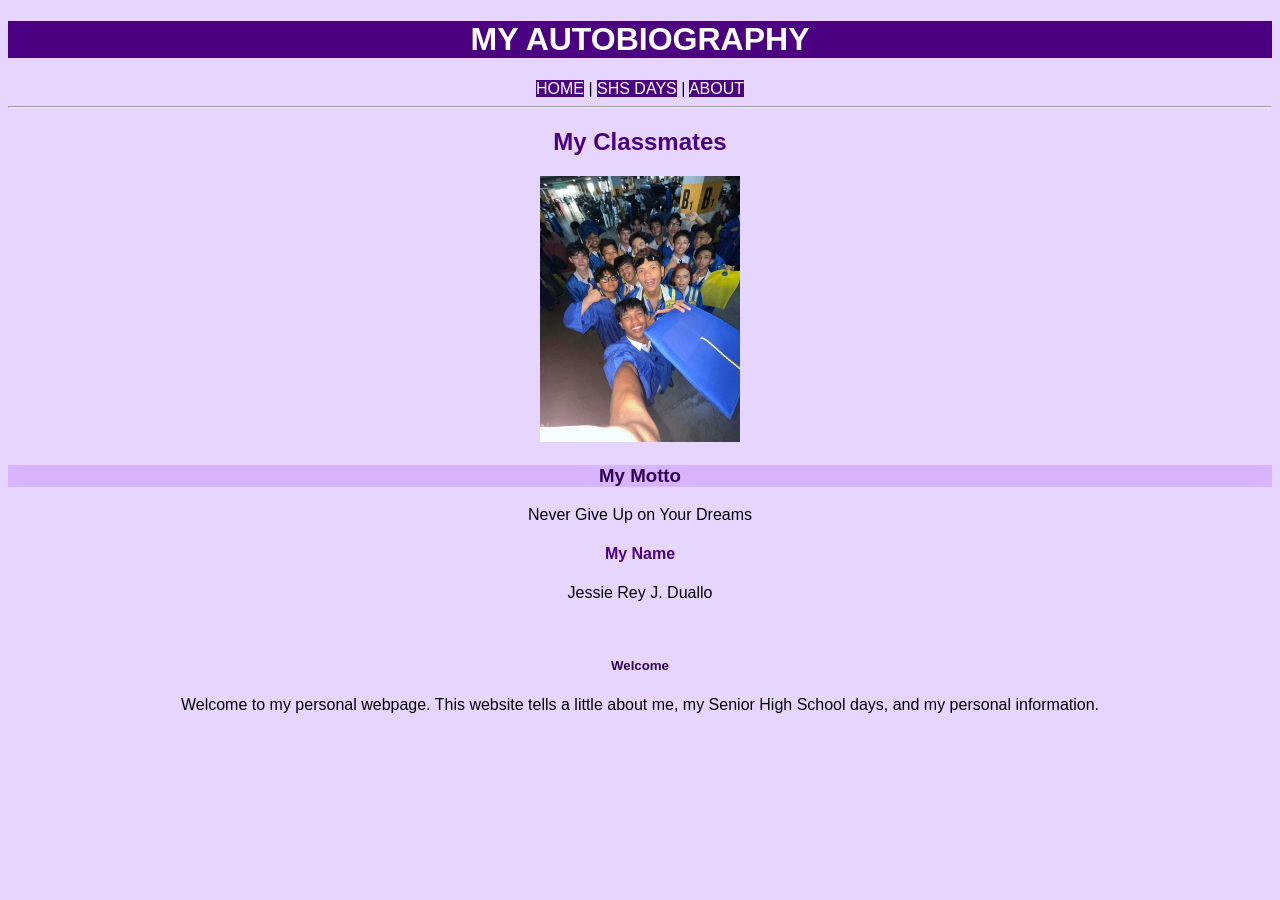
<file: index.html>
<!DOCTYPE html>
<html lang="en">
<head>
    <meta charset="UTF-8">
    <meta name="viewport" content="width=device-width, initial-scale=1.0">
    <title>My Autobiography</title>
    <link rel="stylesheet" href="stylesheet.css">
</head>
<body>

    <h1>MY AUTOBIOGRAPHY</h1> 

    <a href="index.html">HOME</a> |
    <a href="shs.html">SHS DAYS</a> |
    <a href="about.html">ABOUT</a>

    <hr>

    <h2>My Classmates</h2>
    <img src="myclassmates.jpg" alt="My Classmates" width="200">

    <h3>My Motto</h3>
    <p>Never Give Up on Your Dreams</p>

    <h4>My Name</h4>
    <p>Jessie Rey J. Duallo</p>

    <br>

    <h5>Welcome</h5>
    <p>
    Welcome to my personal webpage. This website tells a little
    about me, my Senior High School days, and my personal information.
    </p>

</body>
</html>
</file>
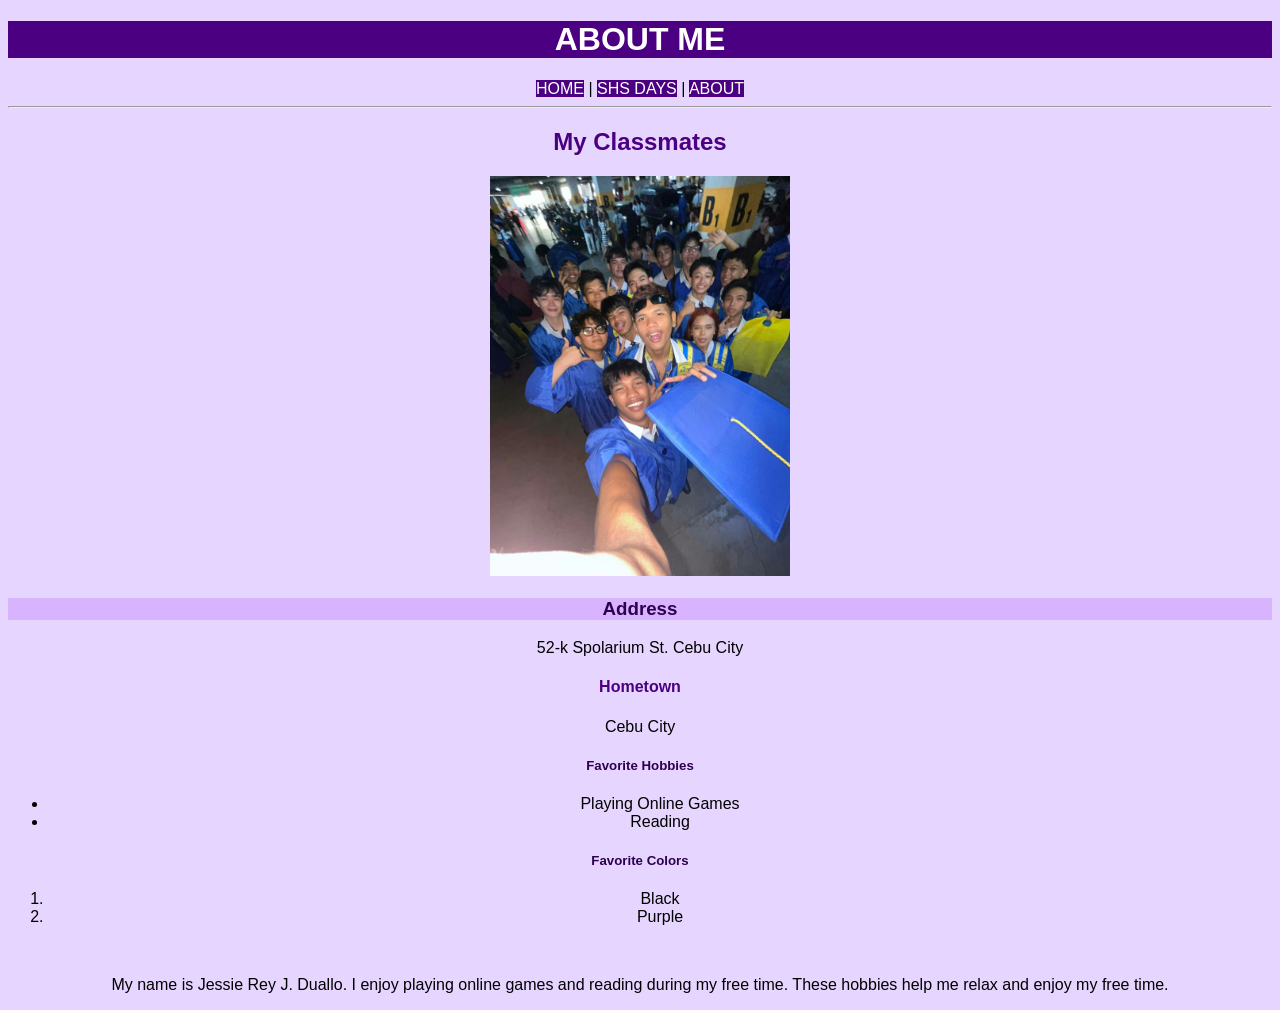
<file: about.html>
<!DOCTYPE html>
<html lang="en">
<head>
    <meta charset="UTF-8">
    <meta name="viewport" content="width=device-width, initial-scale=1.0">
    <title>About Me</title>
    <link rel="stylesheet" href="stylesheet.css">
</head>
<body>

    <h1>ABOUT ME</h1>

    <a href="index.html">HOME</a> |
    <a href="shs.html">SHS DAYS</a> |
    <a href="about.html">ABOUT</a>

    <hr>

    <h2>My Classmates</h2>
    <img src="myclassmates.jpg" alt="My Classmates" width="300">

    <h3>Address</h3>
    <p>52-k Spolarium St. Cebu City</p>

    <h4>Hometown</h4>
    <p>Cebu City</p>

    <h5>Favorite Hobbies</h5>

    <ul>
        <li>Playing Online Games</li>
        <li>Reading</li>
    </ul>

    <h5>Favorite Colors</h5>

    <ol>
        <li>Black</li>
        <li>Purple</li>
    </ol>

    <br>

    <p>
    My name is Jessie Rey J. Duallo. I enjoy playing online games and
    reading during my free time. These hobbies help
    me relax and enjoy my free time.
    </p>

</body>
</html>
</file>
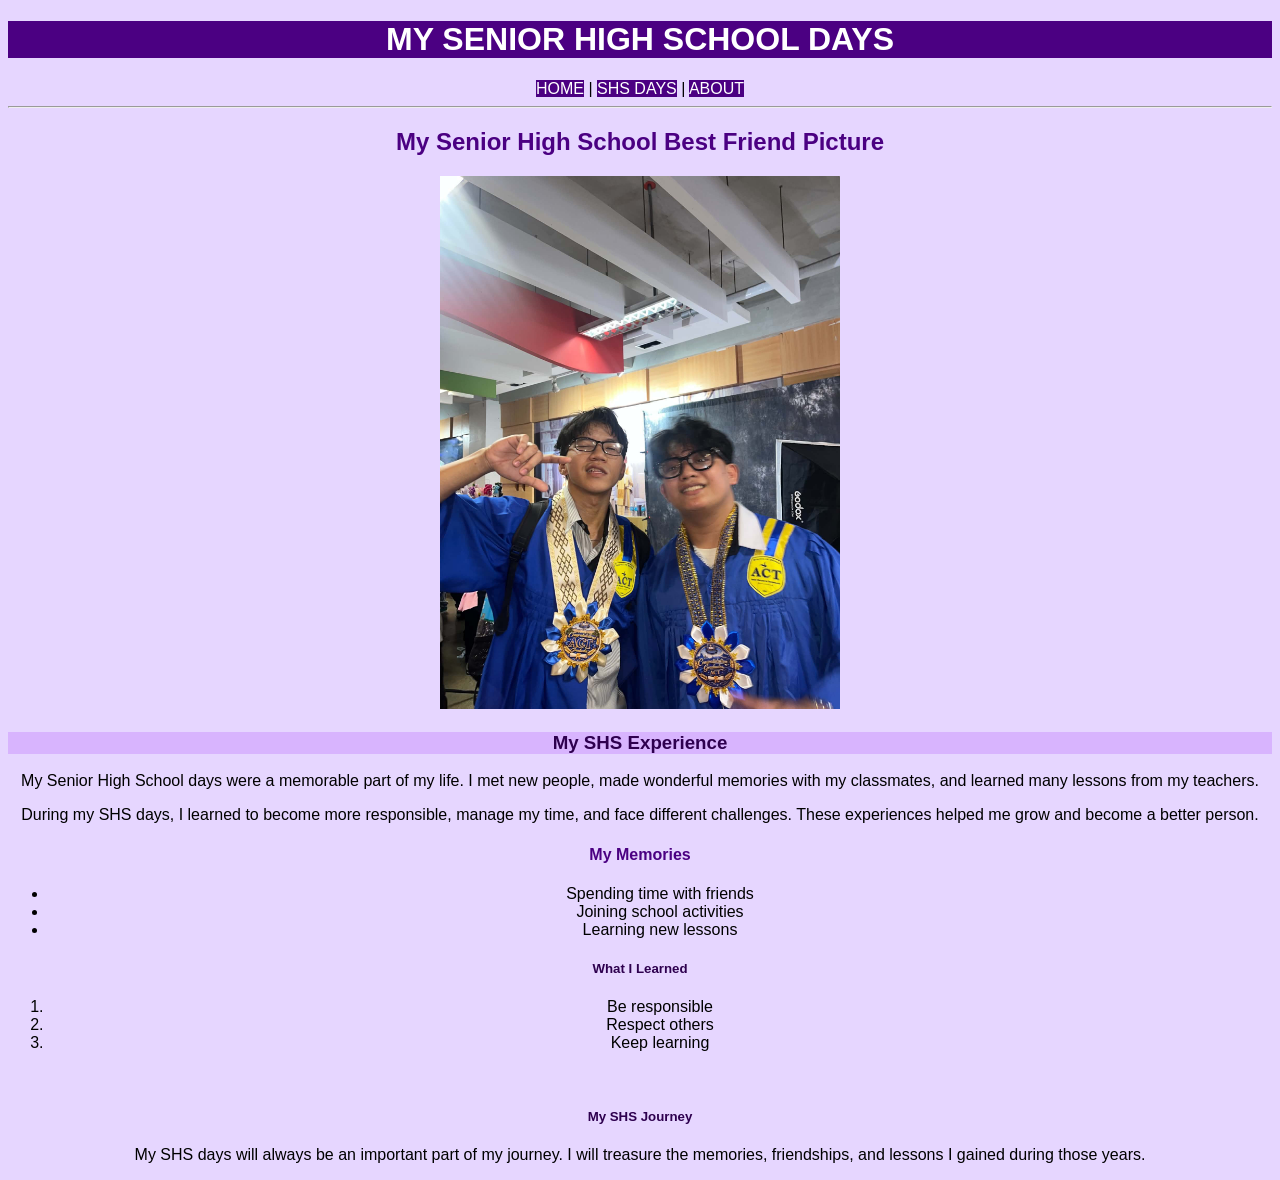
<file: shs.html>
<!DOCTYPE html>
<html lang="en">
<head>
    <meta charset="UTF-8">
    <meta name="viewport" content="width=device-width, initial-scale=1.0">
    <title>SHS Days</title>
    <link rel="stylesheet" href="stylesheet.css">
</head>
<body>

    <h1>MY SENIOR HIGH SCHOOL DAYS</h1>

    <a href="index.html">HOME</a> |
    <a href="shs.html">SHS DAYS</a> |
    <a href="about.html">ABOUT</a>

    <hr>

    <h2>My Senior High School Best Friend Picture</h2>
    <img src="mybestfriend.jpg" alt="My Best Friend" width="400">

    <h3>My SHS Experience</h3>

    <p>
    My Senior High School days were a memorable part of my life.
    I met new people, made wonderful memories with my classmates,
    and learned many lessons from my teachers.
    </p>

    <p>
    During my SHS days, I learned to become more responsible,
    manage my time, and face different challenges.
    These experiences helped me grow and become a better person.
    </p>

    <h4>My Memories</h4>

    <ul>
        <li>Spending time with friends</li>
        <li>Joining school activities</li>
        <li>Learning new lessons</li>
    </ul>

    <h5>What I Learned</h5>

    <ol>
        <li>Be responsible</li>
        <li>Respect others</li>
        <li>Keep learning</li>
    </ol>

    <br>

    <h5>My SHS Journey</h5>

    <p>
    My SHS days will always be an important part of my journey.
    I will treasure the memories, friendships, and lessons
    I gained during those years.
    </p>

</body>
</html>
</file>
<file: stylesheet.css>
body {
    background-color: #E6D6FF;
    color: black;
    font-family: Arial, sans-serif;
    text-align: center;
}

h1 {
    background-color: #4B0082;
    color: white;
    text-align: center;
}

h2 {
    color: #4B0082;
    text-align: center;
}

h3 {
    background-color: #D8B4FE;
    color: #2E004F;
    text-align: center;
}

h4 {
    color: #4B0082;
    text-align: center;
}

h5 {
    color: #2E004F;
    text-align: center;
}

p {
    color: black;
    text-align: center;
}

a {
    background-color: #4B0082;
    color: white;
    text-decoration: none;
}

hr {
    color: #4B0082;
}
</file>
